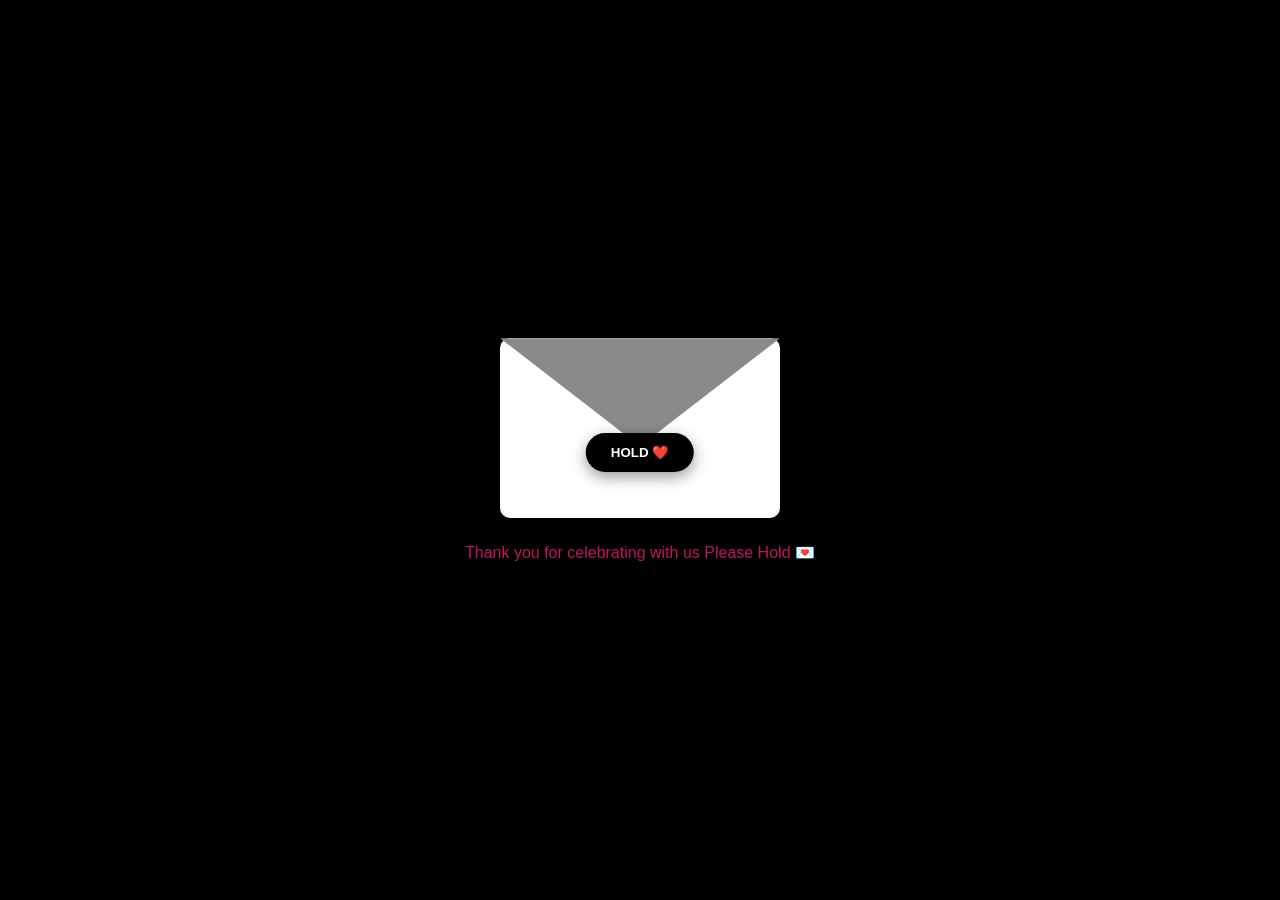
<file: index.html>
<!DOCTYPE html>
<html lang="en">
<head>
<meta charset="UTF-8">
<meta name="viewport" content="width=device-width, initial-scale=1.0">
<link rel="icon" type="image/png" href="./image/j.png">
<title>Just Married 💍 Rosalie & Jecko</title>

<style>
*{
  margin:0;
  padding:0;
  box-sizing:border-box;
  font-family:Arial, Helvetica, sans-serif;
}

body{
  height:100vh;
  display:flex;
  justify-content:center;
  align-items:center;
  background:black;
  overflow:hidden;
}

.container{
  text-align:center;
  position:relative;
}

/* ENVELOPE */
.envelope{
  position:relative;
  width:280px;
  height:180px;
  margin:auto;
  transition:0.8s ease;
}

.envelope-body{
  position:absolute;
  width:100%;
  height:100%;
  background:#fff;
  border-radius:10px;
  box-shadow:0 10px 30px rgba(0,0,0,0.1);
  z-index:1;
}

.envelope-flap{
  position:absolute;
  width:100%;
  height:100%;
  background:#8a8a8a;
  clip-path:polygon(0 0,100% 0,50% 60%);
  border-radius: 2px;
  transform-origin:top;
  transition:0.4s;
  top: .2px;
  z-index:2;
}

.envelope.open .envelope-flap{
  transform:rotateX(120deg);
}

/* BUTTON */
.hold-btn{
  position:absolute;
  top:95px;
  left:50%;
  transform:translateX(-50%);
  padding:12px 25px;
  border:none;
  border-radius:30px;
  background:#000000;
  color:white;
  font-weight:bold;
  cursor:pointer;
  z-index:10;
  box-shadow:0 5px 15px rgba(0, 0, 0, 0.4);
  transition:0.5s ease;
}

.hold-btn.hide{
  opacity:0;
  transform:translateX(-50%) translateY(-20px);
  pointer-events:none;
}

/* STATUS */
.status{
  margin-top:25px;
  color:#be185d;
}

/* HEART */
.heart{
  position:absolute;
  color:black;
  font-size:20px;
  animation:floatUp 4s linear forwards;
}

@keyframes floatUp{
  0%{transform:translateY(0); opacity:1;}
  100%{transform:translateY(-200px); opacity:0;}
}

/* CONFETTI */
.confetti{
  position:absolute;
  width:8px;
  height:8px;
  background:black;
  top:50%;
  left:50%;
  animation:fall 3s linear forwards;
}

@keyframes fall{
  0%{transform:translate(0,0) rotate(0deg); opacity:1;}
  100%{transform:translate(var(--x),600px) rotate(720deg); opacity:0;}
}
</style>
</head>

<body>

<div class="container">

  <button class="hold-btn" id="holdBtn">HOLD ❤️</button>

  <div class="envelope" id="envelope">
    <div class="envelope-flap"></div>
    <div class="envelope-body"></div>
  </div>

  <p class="status" id="status">Thank you for celebrating with us Please Hold 💌</p>
</div>

<script>
const holdBtn = document.getElementById("holdBtn");
const envelope = document.getElementById("envelope");
const statusText = document.getElementById("status");

let timer;
let isHolding = false;
const HOLD_TIME = 100;

/* HEARTS */
function createHeart(){
  const heart = document.createElement("div");
  heart.className = "heart";
  heart.innerText = "💖";
  heart.style.left = Math.random() * window.innerWidth + "px";
  heart.style.top = window.innerHeight + "px";
  document.body.appendChild(heart);

  setTimeout(()=>heart.remove(),4000);
}

/* CONFETTI */
function createConfetti(){
  for(let i=0;i<40;i++){
    const conf = document.createElement("div");
    conf.className = "confetti";
    conf.style.left = Math.random()*window.innerWidth + "px";
    conf.style.top = "-20px";
    conf.style.setProperty("--x",(Math.random()*200-100)+"px");
    conf.style.background = ["#ec4899","#f472b6","#fff","#f9a8d4"][Math.floor(Math.random()*4)];
    document.body.appendChild(conf);

    setTimeout(()=>conf.remove(),3000);
  }
}

function startHold(e){
  e.preventDefault();
  if(isHolding) return;

  isHolding = true;
  statusText.innerText = "Opening love letter... 💖";

  envelope.classList.add("open");

  timer = setTimeout(()=>{
    statusText.innerText = "Love unlocked 💍";

    createConfetti();
    let heartInterval = setInterval(createHeart,200);

    envelope.style.transform = "translateY(-120px) scale(0.8)";
    envelope.style.opacity = "0";
    holdBtn.classList.add("hide");

    setTimeout(()=>{
      clearInterval(heartInterval);

      // ✅ allow success page only for this session
      sessionStorage.setItem("justMarriedSuccess", "true");

      window.location.href = "mainpage.html";
    },1200);

  }, HOLD_TIME);
}

function cancelHold(){
  if(!isHolding) return;

  isHolding = false;
  clearTimeout(timer);

  envelope.classList.remove("open");
  statusText.innerText = "Hold to open the love letter 💌";
}

holdBtn.addEventListener("pointerdown", startHold);
holdBtn.addEventListener("pointerup", cancelHold);
holdBtn.addEventListener("pointerleave", cancelHold);
holdBtn.addEventListener("pointercancel", cancelHold);
</script>

</body>
</html>
</file>
